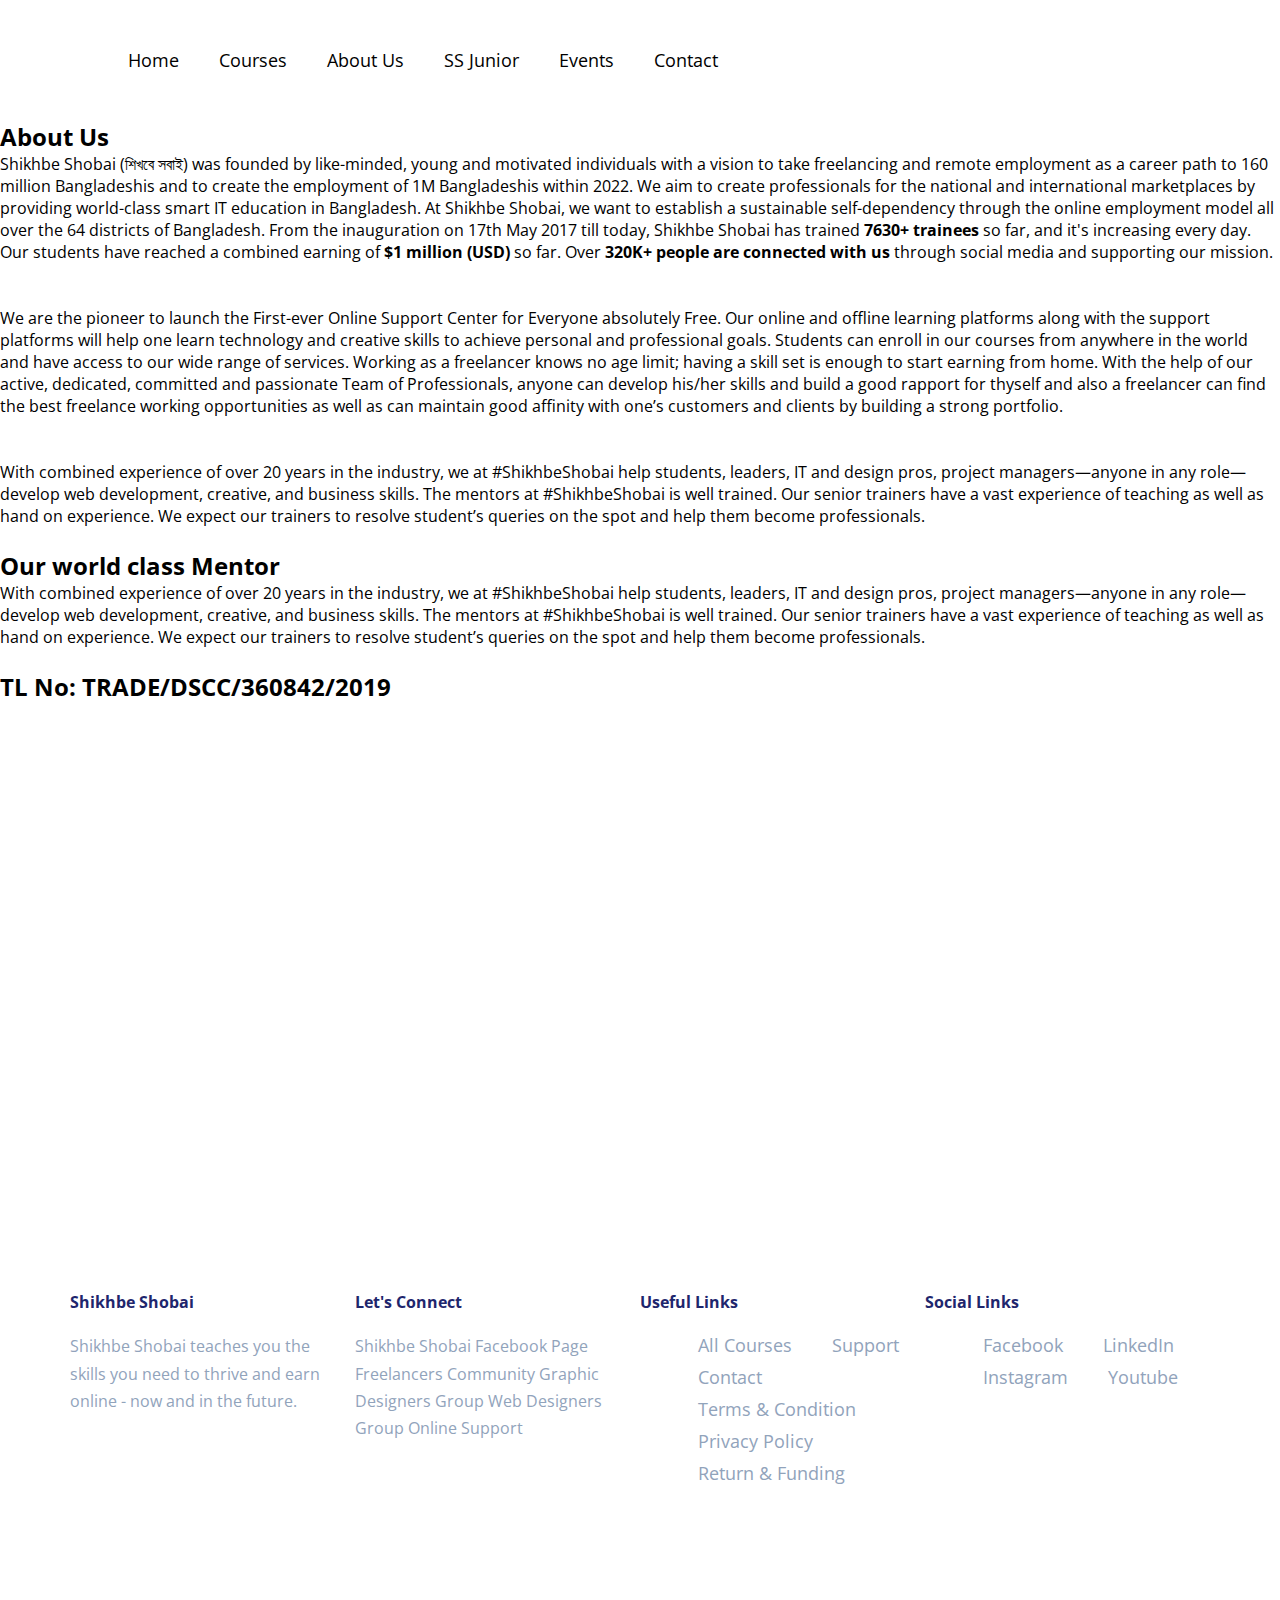
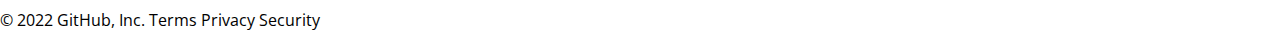
<file: about.html>
<!DOCTYPE html>
<html>
<head>
	<meta charset="utf-8">
	<meta name="viewport" content="width=device-width, initial-scale=1">
	<title>SSM 454</title>
	<link rel="preconnect" href="https://fonts.googleapis.com">
	<link rel="preconnect" href="https://fonts.gstatic.com" crossorigin>
	<link href="https://fonts.googleapis.com/css2?family=Open+Sans:ital,wght@0,300;0,400;0,500;0,600;0,700;0,800;1,300;1,400;1,500;1,600;1,700;1,800&display=swap" rel="stylesheet">
	<link rel="stylesheet" type="text/css" href="style.css">
</head>
<body>

	<div class="header">
		<div class="container">
			<div class="menu">
				<ul>
					<li><a href="index.html">Home</a></li>
					<li><a href="">Courses</a></li>
					<li><a href="about.html">About Us</a></li>
					<li><a href="">SS Junior</a></li>
					<li><a href="">Events</a></li>
					<li><a href="">Contact</a></li>
				</ul>
			</div>
		</div>
	</div>


 <!-- About Us section code -->
 	<div> <h2>About Us</h2>
 		<p>Shikhbe Shobai (শিখবে সবাই) was founded by like-minded, young and motivated individuals with a vision to take freelancing and remote employment as a career path to 160 million Bangladeshis and to create the employment of 1M Bangladeshis within 2022. We aim to create professionals for the national and international marketplaces by providing world-class smart IT education in Bangladesh. At Shikhbe Shobai, we want to establish a sustainable self-dependency through the online employment model all over the 64 districts of Bangladesh. From the inauguration on 17th May 2017 till today, Shikhbe Shobai has trained <b>7630+ trainees </b> so far, and it's increasing every day. Our students have reached a combined earning of <b> $1 million (USD)</b> so far. Over <b> 320K+ people are connected with us </b> through social media and supporting our mission.</p>
 		<p></p>
 		<br> <br>
 		<p>We are the pioneer to launch the First-ever Online Support Center for Everyone absolutely Free. Our online and offline learning platforms along with the support platforms will help one learn technology and creative skills to achieve personal and professional goals. Students can enroll in our courses from anywhere in the world and have access to our wide range of services. Working as a freelancer knows no age limit; having a skill set is enough to start earning from home. With the help of our active, dedicated, committed and passionate Team of Professionals, anyone can develop his/her skills and build a good rapport for thyself and also a freelancer can find the best freelance working opportunities as well as can maintain good affinity with one’s customers and clients by building a strong portfolio.</p>
 		<br> <br>
 		With combined experience of over 20 years in the industry, we at #ShikhbeShobai help students, leaders, IT and design pros, project managers—anyone in any role—develop web development, creative, and business skills. The mentors at #ShikhbeShobai is well trained. Our senior trainers have a vast experience of teaching as well as hand on experience. We expect our trainers to resolve student’s queries on the spot and help them become professionals.
 		<br><br>

<h2>Our world class Mentor</h2>

<p>With combined experience of over 20 years in the industry, we at #ShikhbeShobai help students, leaders, IT and design pros, project managers—anyone in any role—develop web development, creative, and business skills. The mentors at #ShikhbeShobai is well trained. Our senior trainers have a vast experience of teaching as well as hand on experience. We expect our trainers to resolve student’s queries on the spot and help them become professionals.</p> 
<br>		
 	</div>
 	<div> <h2>TL No: TRADE/DSCC/360842/2019
</h2></div>



	<!-- address section code start -->
	<div class="address">
		<div class="container">
			
			<div class="address-main">
				<div class="a-left">
					<h2>Head Office - Banani Branch</h2>
					<p>House# 74 Road# 7,</p>
					<p>Block# H, Banani, Dhaka-1213</p>
					<p>Phone: 01758066329, 01758066325, 01872650686, 01872657169</p>
				</div>
				<div class="a-right">
					<h2>Branch Office - Mirpur Branch</h2>
					<p>House# 74 Road# 7,</p>
					<p>Block# H, Banani, Dhaka-1213</p>
					<p>Phone: 01758066329, 01758066325,</p>
					<p>Mirpur-Dhaka 1216</p>
				</div>
			</div>

		</div>
	</div>


	<!-- footer section code start -->
	<div class="footer">
		<div class="container">
			
			<div class="footer-main">
				<div class="footer-item">
					<h6>Shikhbe Shobai</h6>
					<p>Shikhbe Shobai teaches you the skills you need to thrive and earn online - now and in the future.</p>
				</div>
				<div class="footer-item">
					<h6>Let's Connect</h6>
					<p>Shikhbe Shobai Facebook Page Freelancers Community Graphic Designers Group Web Designers Group Online Support</p>
				</div>
				<div class="footer-item">
					<h6>Useful Links</h6>
					<ul>
						<li><a href="">All Courses</a></li>
						<li><a href="">Support</a></li>
						<li><a href="">Contact</a></li>
						<li><a href="">Terms & Condition</a></li>
						<li><a href="">Privacy Policy</a></li>
						<li><a href="">Return & Funding</a></li>
					</ul>
				</div>
				<div class="footer-item">
					<h6>Social Links</h6>
					<ul>
						<li><a href="">Facebook</a></li>
						<li><a href="">LinkedIn</a></li>
						<li><a href="">Instagram</a></li>
						<li><a href="">Youtube</a></li>
					</ul>
				</div>
			</div>

		</div>
	</div>

</body>
</html>
© 2022 GitHub, Inc.
Terms
Privacy
Security
</file>
<file: style.css>
*{
	margin: 0;
	padding: 0;
}
a{
	text-decoration: none;
}

body{
	font-family: 'Open Sans', sans-serif;
}
.header {
	width: 100%;

	padding-top: 32px;
	padding-bottom: 32px;


}
.container {
	width: 1140px;
	margin:auto;

}
li {
	list-style: none;
	display: inline-block;
	margin-left: 18px;
    margin-right: 18px;
    font-size:18px ;
    color: white;


}
.menu a{
	color: black;
	text-decoration: none;
	transition: 0.5s;
	display: inline-block;
}
.menu a:hover{
	color: black;
	transform: scale(1.3);
	display: inline-block;
	transition: 0.5s;
	
}

.banner{
	width: 100%;
}
.main-box{
	display: flex;

}
.left{
	flex-basis: 50%;
}
.right{
	flex-basis: 50%;
}
img{
	max-width: 100%;
	height: auto;
}
.left h1{
	font-size: 45px;
    color: #1e266d;
    line-height: 50px;
    font-weight: 700;
}
.left{
	margin-top: 100px;
}
.left p{
	font-size: 22px;
	font-weight: 300;
	margin-top: 20px;
	margin-bottom: 20px;
	color:#1e266d;
}

.banner-btn{
	background: #2e367d;
	color: white;
	padding-top: 14px;
	padding-bottom: 14px;
	text-decoration: none;
	padding-left:20px ;
	padding-right: 20px;
	display: inline-block;
	border-radius: 8px;

}
.left .banner-btn:hover{
	background-color: skyblue;
}
.right{
	margin-top: 40px;
}

 .right .img{
	max-width: 100%;
	height: auto;
}
 .main-box{
 	flex-basis: 33.33%;
 }
 .right .subtitel{
 	margin-left: 5%;
 }
.right h1{
	font-size: 45px;
    color: #1e266d;
    line-height: 50px;
    font-weight: 700; 
    margin-left: 5%;
}

.right p{
	margin-left: 5%;
	font-size: 22px;
	font-weight: 300;
	margin-top: 20px;
	margin-bottom: 20px;
	color:#1e266d;
}
.right .banner-btn{
	background: #2e367d;
	color: white;
	padding-top: 14px;
	padding-bottom: 14px;
	text-decoration: none;
	padding-left:20px ;
	padding-right: 20px;
	display: inline-block;
	border-radius: 8px;
	margin-left: 5%;
}
.left img{
	max-width: 100%;
	height: auto; 
	vertical-align: inherit;
	border-style: none;
	width: 100%;
    
}

.right .banner-btn:hover{
	background-color: skyblue;

}

.taitel-tab{
	font-size: 45px;
    color: #1e266d;
    line-height: 50px;
    font-weight: 700; 
    margin-top: 0px;
}

 .tab img{
 	margin: auto;
 	vertical-align: inherit;
 	border-style: none;
 	width: 80%;
 }
.address{
	width: 100%;
	padding-top: 100px;
	padding-bottom: 100px;
}
.address-box{
	display: flex;
    background-color: #2e367d;
    padding-top: 100px;
    padding-bottom: 80px;
    padding-left: 60px;
    padding-right: 60px;
    border-radius: 8px;

}
.footer{
	width: 100%;
	padding-top: 100px;
	padding-bottom: 100px;
}
.footer-main{
	display: flex;
}
.footer-item{
	flex-basis: 25%;
}
.footer-item h6{
	color: #1e266d;
	font-size: 16px;
	margin-bottom: 20px;
}
.footer-item p{
	color: #91a3bb;
	font-weight: 400;
	font-size: 16px;
	line-height: 1.7;
	margin-right: 16px;
}
.footer-item li{
	list-style: none;
	margin-bottom: 8px;
}
.footer-item li a{
	color: #91a3bb;
	transition: 0.5s;
}
.footer-item li a:hover{
	color: black;
	margin-left: 6px;
	transition: 0.5s;
}


.a-left{
	flex-basis: 50%;
}
.a-right{
	flex-basis: 50%;
}


.a-left h2, .a-right h2{
	font-size: 24px;
	color: white;
	font-weight: bold;
	margin-bottom: 16px;
}
.a-left p, .a-right p{
	color: white;
	font-size: 16px;
	line-height: 1.7;
	margin-right: 42px;
}
ul {
    display: block;
    list-style-type: disc;
    margin-block-start: 1em;
    margin-block-end: 1em;
    margin-inline-start: 0px;
    margin-inline-end: 0px;
    padding-inline-start: 40px;
}
 .about p{
 	color: #333;
    font-size: 16px;
    line-height: 28px;
    font-weight: 400;
    margin-bottom: 30;
    margin-left: 10%;
    margin-right: 10%;
}
</file>
